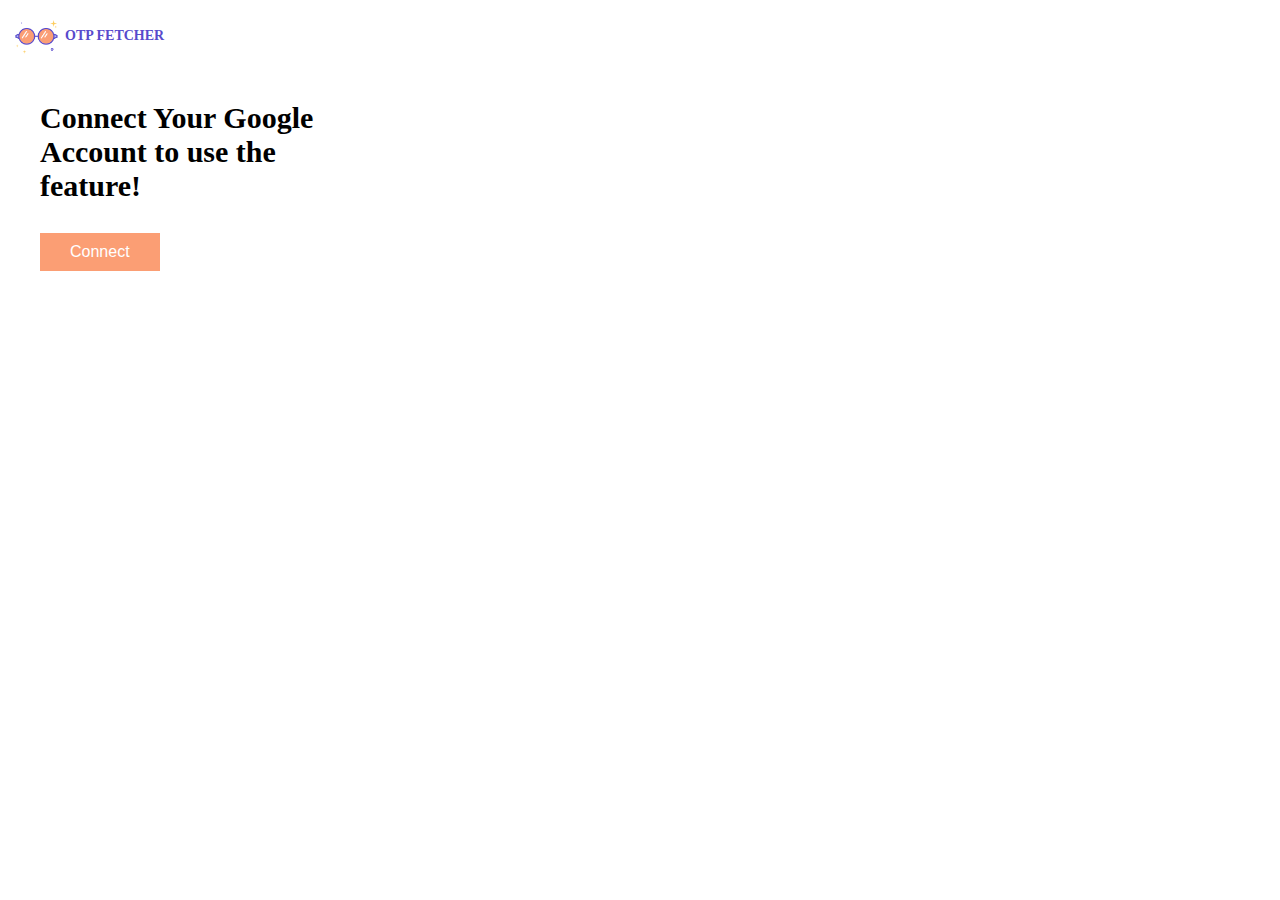
<file: popup.html>
<!-- popup.html -->
<!DOCTYPE html>
<html lang="en">
  <head>
    <meta charset="UTF-8" />
    <meta name="viewport" content="width=device-width, initial-scale=1.0" />

    <title>OTP fetcher extension</title>
    <link href="style.css" rel="stylesheet" type="text/css" />
  </head>
  <body>
    <div id="title-container">
      <img
        src="data/icons/glasses-svgrepo-com.png"
        style="height: 57px; width: 57px"
      />
      <span
        style="font-size: 14px; position: absolute; top: 2em; color: #584acc"
        >OTP fetcher</span
      >
    </div>
    <div
      id="content-container"
      style="width: 20rem; height: 10rem; margin: 2rem"
    >
      <div id="connect-google-account-container">
        <p id="connect-account-p">
          Connect Your Google Account to use the feature!
        </p>
        <button id="connect-account-btn">Connect</button>
      </div>
      <div style="display: none" id="accounts-info-container">
        <p id="accounts-info-container-p">Click below to fetch the OTPs</p>

        <div id="button-container" class="d-flex justify-content-around">
          <button
            id="get-results-btn"
            class="btn btn-primary"
          >
            Fetch New OTPs
          </button>
          <!-- <button id="logout-btn" class="btn btn-primary">Logout</button> -->
        </div>
      </div>
      <div style="display: none" id="results-div"></div>
    </div>
    <script src="popup.js"></script>
  </body>
</html>
</file>
<file: style.css>
body {
  height: 100%;
  width: 100%;
  /* display: flex; */
  /* flex-direction: row; */
  /* justify-content: space-evenly; */
  /* align-items: center; */
}
button:hover {
  box-shadow: 0 12px 16px 0 rgba(0, 0, 0, 0.24),
    0 17px 50px 0 rgba(0, 0, 0, 0.19);
}
#title-container {
  text-transform: uppercase;
  font-weight: 900;
}
#connect-google-account-container,
#accounts-info-container {
  margin: auto;
  height: 80%;
}

#results-div {
  overflow-y: scroll;
  margin-top: 4em;
  font-size: large;
  /* border: rgba(0, 0, 0, 0.356) 2px dotted; */
  padding: 1em;
  width: 93%;
  height: 100%;
}

/* border: black 2px dotted;
margin-top: 4em;
margin-bottom: 2em;
font-size: large; */
.sender_email {
  font-size: medium;
  font-weight: 600;
  font-size: 12px;
  margin-bottom: 0 !important;
  color: rgba(28, 27, 27, 0.701);
}
.date {
  font-size: small;
  color: grey;
}
.otp {
  color: #584acc;
  font-weight: 700;
  margin-top: 0.3em;
  margin-bottom: 0;
}
#connect-account-p,
#accounts-info-container-p {
  font-size: 30px;
  font-weight: 700;
}

#get-results-btn {
  background-color: #584acc; /* Green */
  border: none;
  color: white;
  font-weight: 500;
  padding: 10px 30px;
  text-align: center;
  text-decoration: none;
  display: inline-block;
  font-size: 16px;
}
#connect-account-btn {
  background-color: #fb9e74; /* Green */
  border: none;
  color: white;
  padding: 10px 30px;
  text-align: center;
  text-decoration: none;
  display: inline-block;
  font-size: 16px;
}
.loader {
  border: 16px solid #f3f3f3;
  border-top: 16px solid #fb9e74;
  border-radius: 50%;
  margin: auto;
  width: 20px;
  height: 20px;
  animation: spin 2s linear infinite;
}

@keyframes spin {
  0% {
    transform: rotate(0deg);
  }
  100% {
    transform: rotate(360deg);
  }
}
#logout-btn {
  background-color: red; /* Green */
  border: none;
  color: white;
  padding: 10px 30px;
  text-align: center;
  text-decoration: none;
  display: inline-block;
  font-size: 16px;
}
</file>
